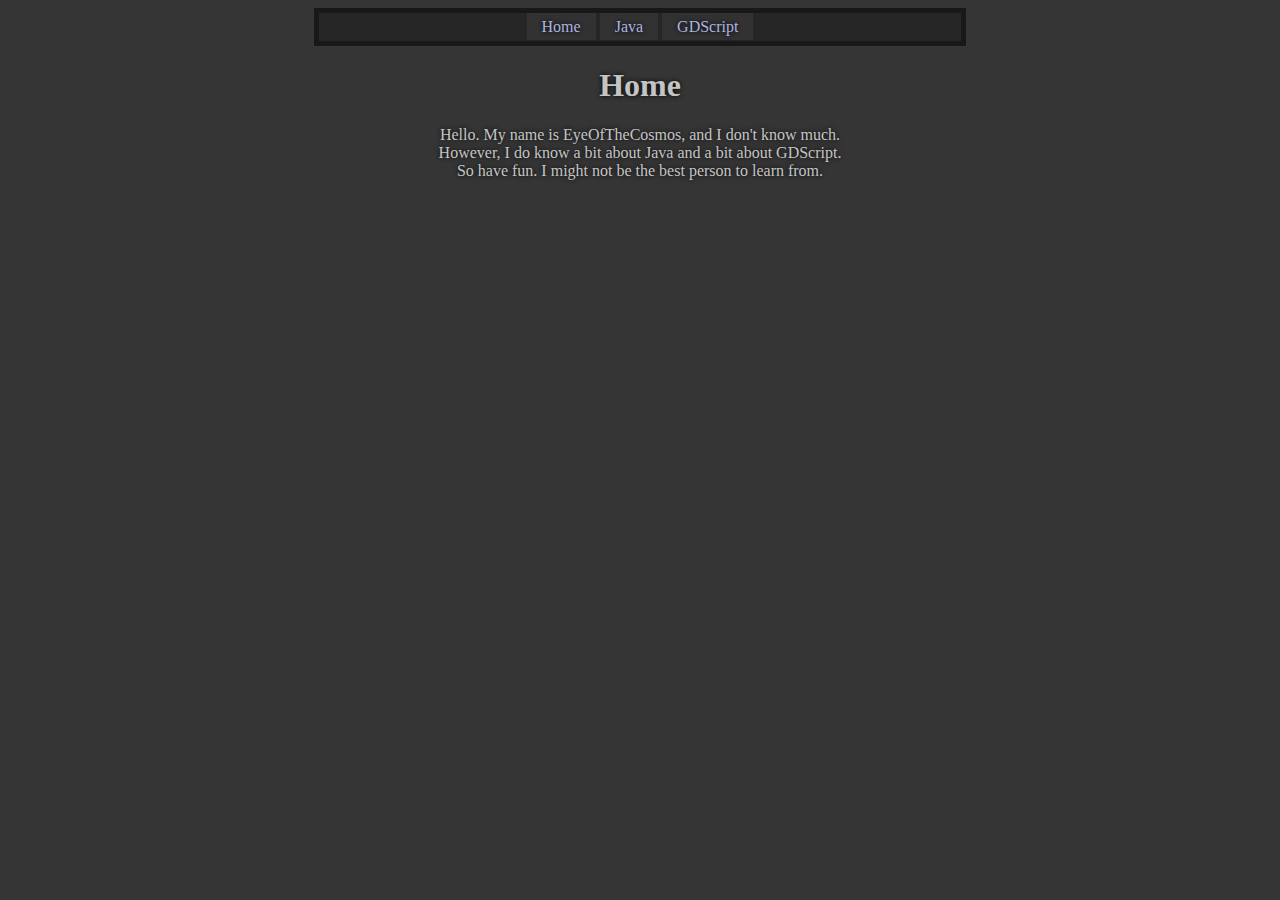
<file: index.html>
<link rel="stylesheet" href="style.css">
<body id="home">
<div class="links">
<a href="index.html" id="link">Home</a>
<a href="java.html" id="link">Java</a>
<a href="index.html" id="link">GDScript</a>
</div>

<h1>Home</h1>
<p>Hello. My name is EyeOfTheCosmos, and I don't know much.<br>However, I do know a bit about Java and a bit about GDScript.<br>So have fun. I might not be the best person to learn from.</p>
</body>
</file>
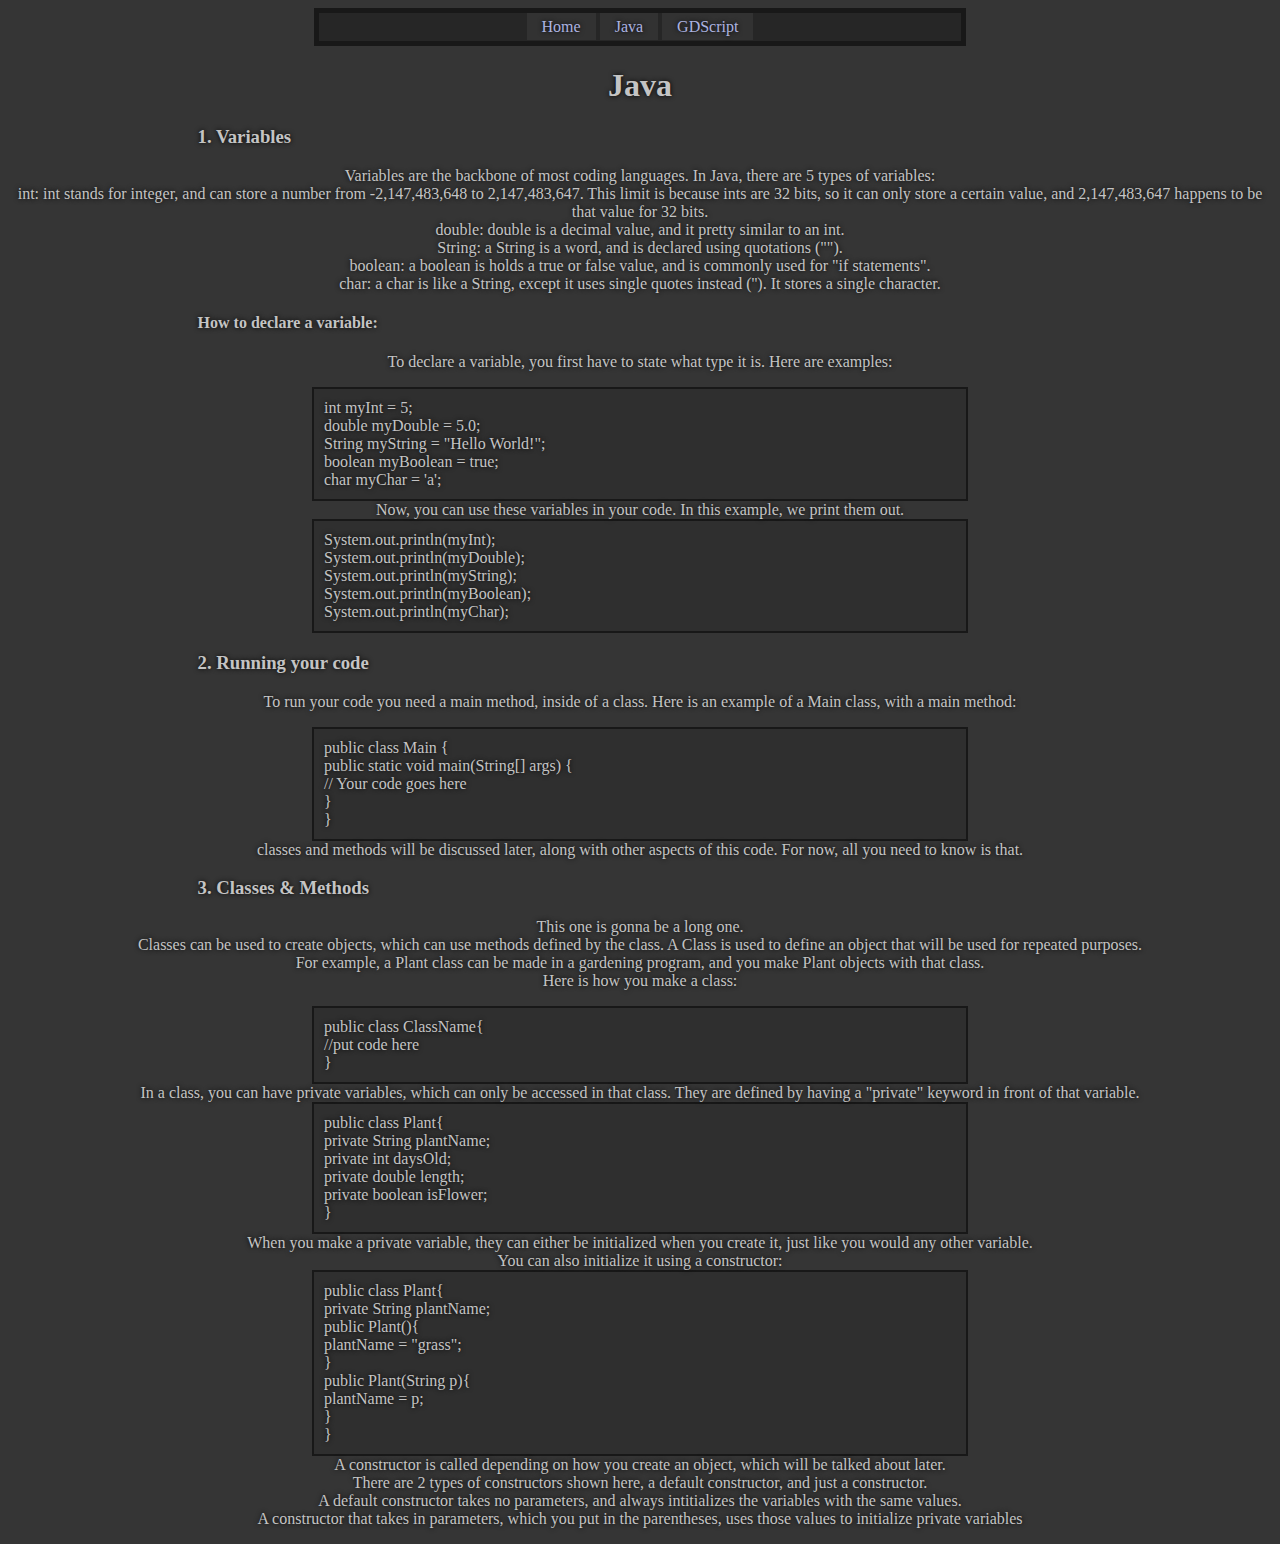
<file: java.html>
<link rel="stylesheet" href="style.css">
<body id="home">
<div class="links">
<a href="index.html" id="link">Home</a>
<a href="java.html" id="link">Java</a>
<a href="index.html" id="link">GDScript</a>
</div>

<h1>Java</h1>
<h3 id="header">1. Variables</h3>
<p>Variables are the backbone of most coding languages. In Java, there are 5 types of variables:
<br>int: int stands for integer, and can store a number from -2,147,483,648 to 2,147,483,647. This limit is because ints are 32 bits, so it can only store a certain value, and 2,147,483,647 happens to be that value for 32 bits.
<br>double: double is a decimal value, and it pretty similar to an int.
<br>String: a String is a word, and is declared using quotations ("").
<br>boolean: a boolean is holds a true or false value, and is commonly used for "if statements".
<br>char: a char is like a String, except it uses single quotes instead (''). It stores a single character.
<h4 id="header">How to declare a variable:</h4>
<p>To declare a variable, you first have to state what type it is. Here are examples:</p>
<p id="code">int myInt = 5;
    <br>double myDouble = 5.0;
    <br>String myString = "Hello World!";
    <br>boolean myBoolean = true;
    <br>char myChar = 'a';
</p>
Now, you can use these variables in your code. In this example, we print them out.
<p id="code">
    System.out.println(myInt);
    <br>System.out.println(myDouble);
    <br>System.out.println(myString);
    <br>System.out.println(myBoolean);
    <br>System.out.println(myChar);
</p>
</p>
<h3 id="header">2. Running your code</h3>
<p>To run your code you need a main method, inside of a class. Here is an example of a Main class, with a main method:
<p id="code">
    public class Main {
    <br>public static void main(String[] args) {
        <br>// Your code goes here
        <br>}
    <br>}
</p>
classes and methods will be discussed later, along with other aspects of this code. For now, all you need to know is that.
</p>
<h3 id="header">3. Classes & Methods</h3>
    <p>This one is gonna be a long one. 
        <br>Classes can be used to create objects, which can use methods defined by the class. A Class is used to define an object that will be used for repeated purposes.
        <br>For example, a Plant class can be made in a gardening program, and you make Plant objects with that class.
        <br>Here is how you make a class:
        <p id="code">public class ClassName{
            <br>//put code here
            <br>}
        </p>
        In a class, you can have private variables, which can only be accessed in that class. They are defined by having a "private"  keyword in front of that variable.
    <p id="code">public class Plant{
        <br>    private String plantName;
        <br>    private int daysOld;
        <br>    private double length;
        <br>    private boolean isFlower;
        <br>}
    </p>
    When you make a private variable, they can either be initialized when you create it, just like you would any other variable.
    <br>You can also initialize it using a constructor:
    <p id="code">public class Plant{
    <br>    private String plantName;
    <br>    public Plant(){
    <br>        plantName = "grass";
    <br>    }
    <br>    public Plant(String p){
    <br>        plantName = p;
    <br>    }
    <br>}</p>
    A constructor is called depending on how you create an object, which will be talked about later.
    <br>There are 2 types of constructors shown here, a default constructor, and just a constructor.
    <br>A default constructor takes no parameters, and always intitializes the variables with the same values.
    <br>A constructor that takes in parameters, which you put in the parentheses, uses those values to initialize private variables 
    </p>
</body>
</file>
<file: style.css>
#home{
    background-color: rgb(53, 53, 53);
    color: rgb(196, 196, 196);
    text-shadow: 0px 0px 5px black;
    text-align: center;
}
.links{
    background-color: rgb(38, 38, 38);
    color: rgb(172, 179, 224);
    text-shadow: 0px 0px 5px black;
    text-align: center;
    text-decoration: none;
    z-index: 1;
    width:50%;
    margin: auto;
    padding: 5px;
    border: 5px solid rgb(24, 24, 24);
}
#link{
    color: rgb(172, 179, 224);
    text-decoration: none;
    padding-left: 15px;
    padding-right: 15px;
    padding-top: 5px;
    padding-bottom: 5px;
    height: 15px;
    background-color: rgb(50, 50, 50);
}

#header{
    color: rgb(196, 196, 196);
    text-shadow: 0px 0px 5px black;
    text-align: left;
    margin-left: 15%;
}

#code{
    color: rgb(196, 196, 196);
    text-shadow: 0px 0px 5px black;
    padding: 10px;
    height:auto;
    width: 50%;
    text-align: left;
    margin:auto;
    background-color: rgb(47, 47, 47);
    border: 2.5px solid rgb(24, 24, 24);
}
</file>
